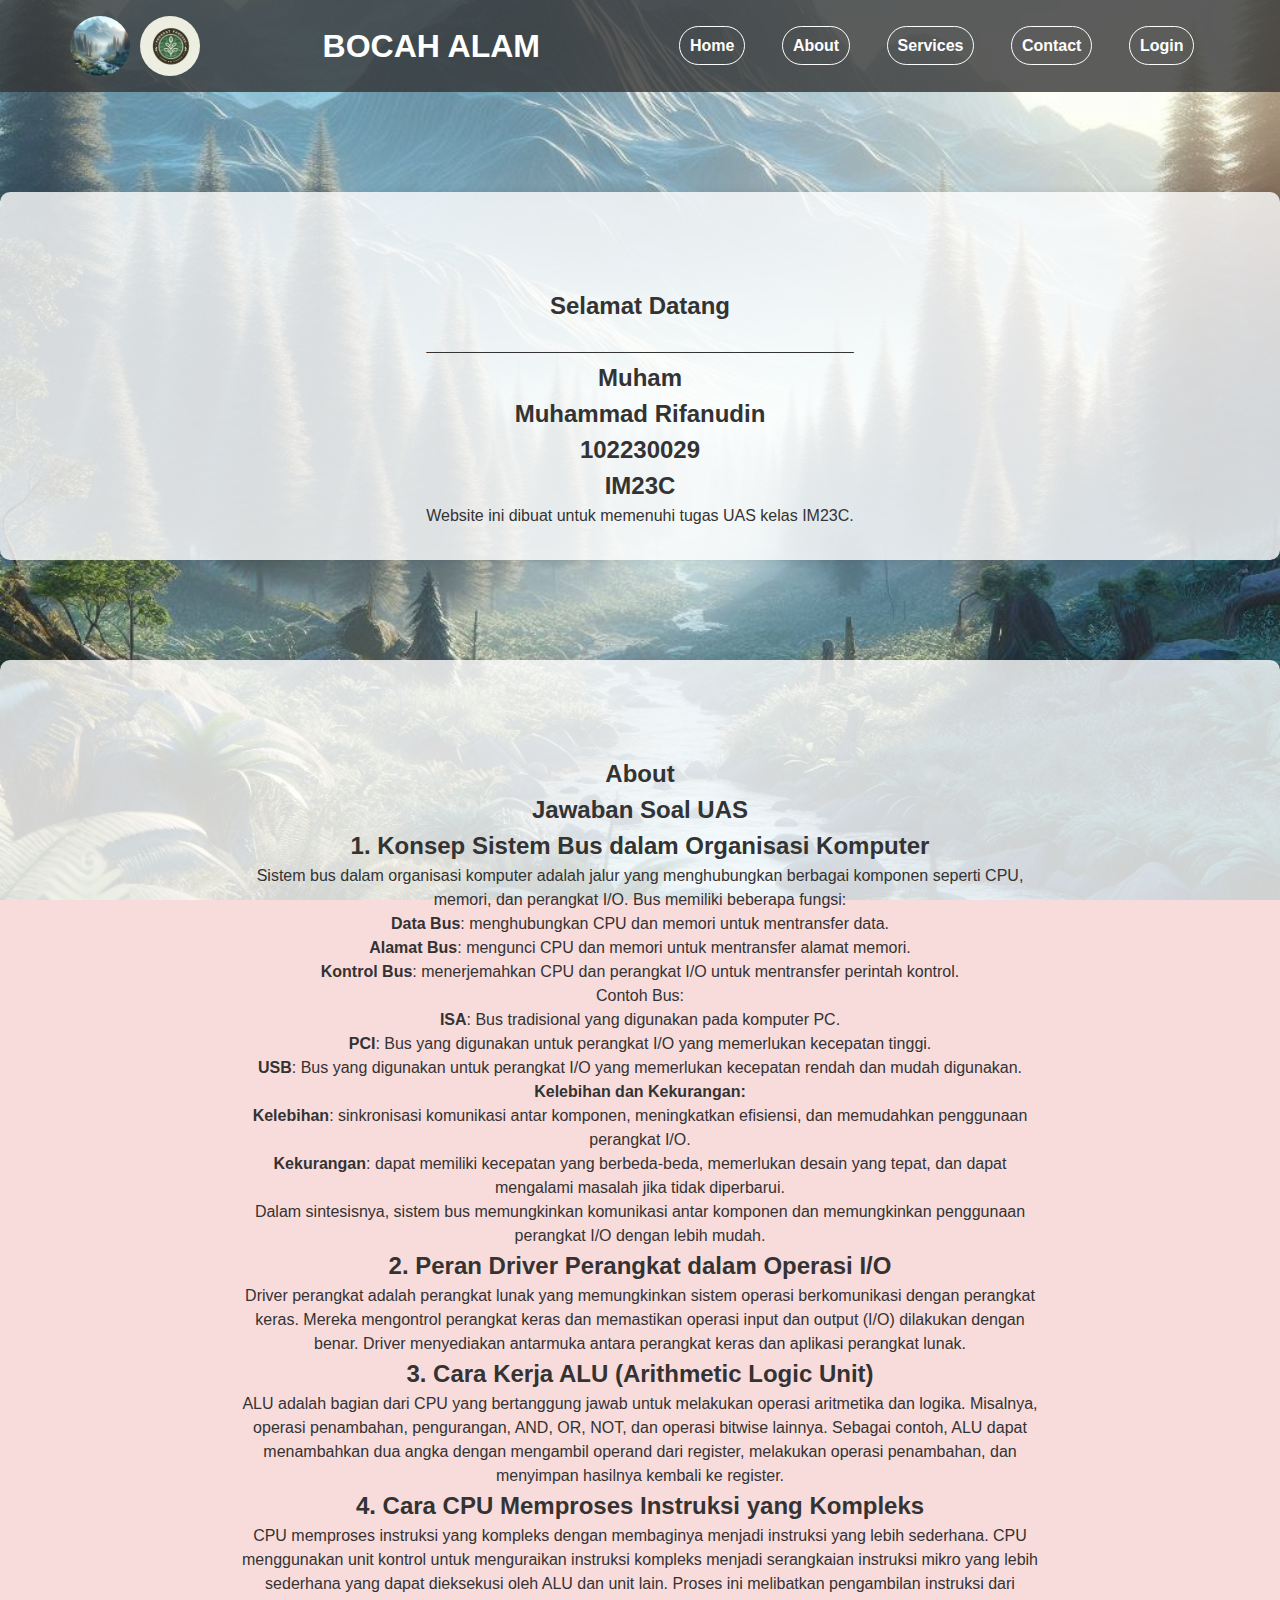
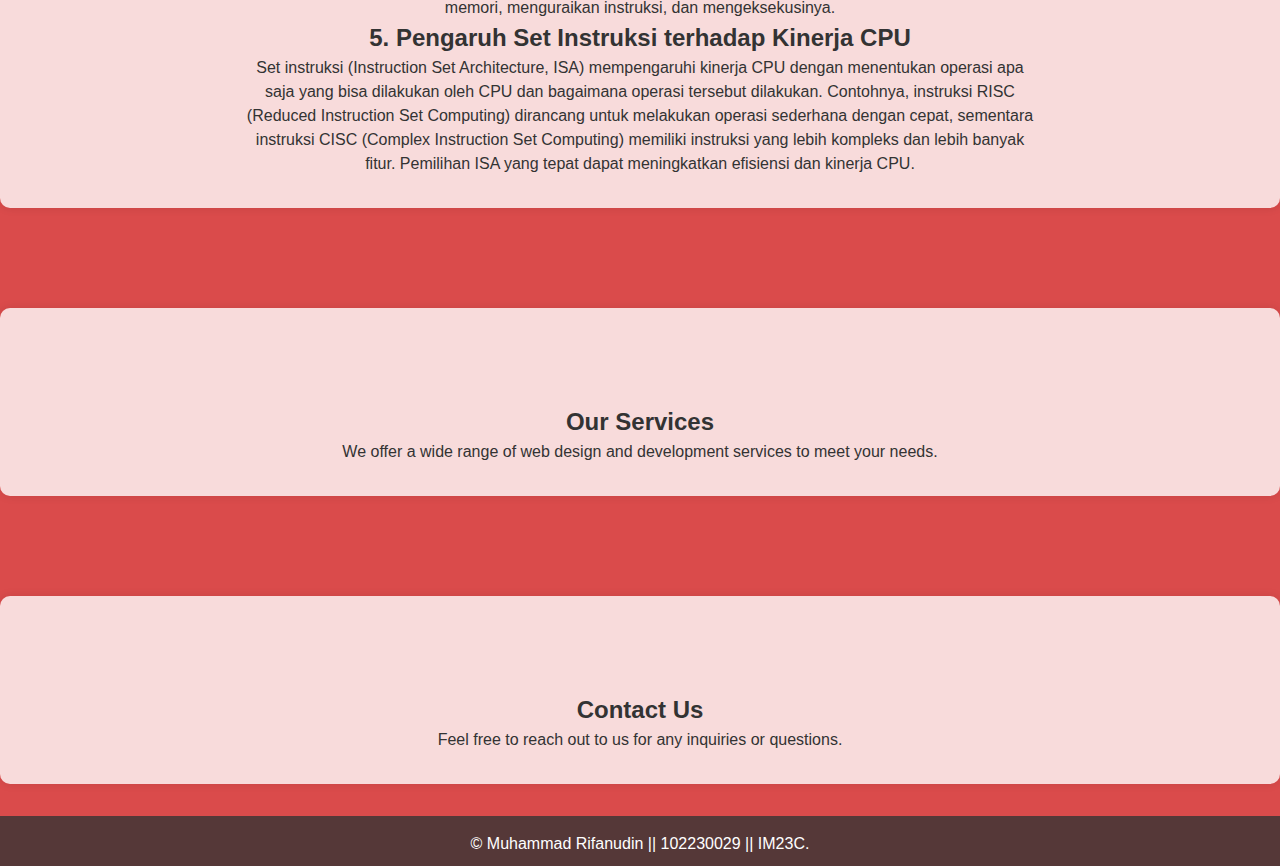
<file: index.html>
<!DOCTYPE html>
<html lang="id">
<head>
    <meta charset="UTF-5">
    <meta name="viewport" content="width=device-width">
    <title>BOCAH ALAM</title>
    <link rel="stylesheet" href="styles.css">
</head>
<body>
    <header>
        <div class="logo">
            <img src="123.jpeg" alt="">
            <img src="111.jpeg">
        </div>
        <h1>BOCAH ALAM</h1>
        <nav>
            <ul>
                <li><a href="#home">Home</a></li>
                <li><a href="#about">About</a></li>
                <li><a href="#services">Services</a></li>
                <li><a href="#contact">Contact</a></li>
                <li><a href="login.html">Login</a></li>
            </ul>
        </nav>
    </header>
    <section id="home">
        <div class="content">
            <h2>Selamat Datang</h2>
            <h2>________________________________</h2>
            <h2>Muham</h2>
            <h2>Muhammad Rifanudin</h2>
            <h2>102230029</h2>
            <h2>IM23C</h2>
            <p>Website ini dibuat untuk memenuhi tugas UAS kelas IM23C.</p>
        </div>
    </section>
    <section id="about">
        <div class="content">
            <h2>About</h2>
            <h2>Jawaban Soal UAS</h2>
            <h2>1. Konsep Sistem Bus dalam Organisasi Komputer</h2>
                <p>Sistem bus dalam organisasi komputer adalah jalur yang menghubungkan berbagai komponen seperti CPU, memori, dan perangkat I/O. Bus memiliki beberapa fungsi:</p>
                <ul>
                    <li><strong>Data Bus</strong>: menghubungkan CPU dan memori untuk mentransfer data.</li>
                    <li><strong>Alamat Bus</strong>: mengunci CPU dan memori untuk mentransfer alamat memori.</li>
                    <li><strong>Kontrol Bus</strong>: menerjemahkan CPU dan perangkat I/O untuk mentransfer perintah kontrol.</li>
                </ul>
            
                <p>Contoh Bus:</p>
                <ul>
                    <li><strong>ISA</strong>: Bus tradisional yang digunakan pada komputer PC.</li>
                    <li><strong>PCI</strong>: Bus yang digunakan untuk perangkat I/O yang memerlukan kecepatan tinggi.</li>
                    <li><strong>USB</strong>: Bus yang digunakan untuk perangkat I/O yang memerlukan kecepatan rendah dan mudah digunakan.</li>
                </ul>
                <p><strong>Kelebihan dan Kekurangan:</strong></p>
            <ul>
                <li><strong>Kelebihan</strong>: sinkronisasi komunikasi antar komponen, meningkatkan efisiensi, dan memudahkan penggunaan perangkat I/O.</li>
                <li><strong>Kekurangan</strong>: dapat memiliki kecepatan yang berbeda-beda, memerlukan desain yang tepat, dan dapat mengalami masalah jika tidak diperbarui.</li>
            </ul>
            <p>Dalam sintesisnya, sistem bus memungkinkan komunikasi antar komponen dan memungkinkan penggunaan perangkat I/O dengan lebih mudah.</p>

            <h2>2. Peran Driver Perangkat dalam Operasi I/O</h2>
            <p>Driver perangkat adalah perangkat lunak yang memungkinkan sistem operasi berkomunikasi dengan perangkat keras. Mereka mengontrol perangkat keras dan memastikan operasi input dan output (I/O) dilakukan dengan benar. Driver menyediakan antarmuka antara perangkat keras dan aplikasi perangkat lunak.</p>
    
            <h2>3. Cara Kerja ALU (Arithmetic Logic Unit)</h2>
            <p>ALU adalah bagian dari CPU yang bertanggung jawab untuk melakukan operasi aritmetika dan logika. Misalnya, operasi penambahan, pengurangan, AND, OR, NOT, dan operasi bitwise lainnya. Sebagai contoh, ALU dapat menambahkan dua angka dengan mengambil operand dari register, melakukan operasi penambahan, dan menyimpan hasilnya kembali ke register.</p>
    
            <h2>4. Cara CPU Memproses Instruksi yang Kompleks</h2>
            <p>CPU memproses instruksi yang kompleks dengan membaginya menjadi instruksi yang lebih sederhana. CPU menggunakan unit kontrol untuk menguraikan instruksi kompleks menjadi serangkaian instruksi mikro yang lebih sederhana yang dapat dieksekusi oleh ALU dan unit lain. Proses ini melibatkan pengambilan instruksi dari memori, menguraikan instruksi, dan mengeksekusinya.</p>
    
            <h2>5. Pengaruh Set Instruksi terhadap Kinerja CPU</h2>
            <p>Set instruksi (Instruction Set Architecture, ISA) mempengaruhi kinerja CPU dengan menentukan operasi apa saja yang bisa dilakukan oleh CPU dan bagaimana operasi tersebut dilakukan. Contohnya, instruksi RISC (Reduced Instruction Set Computing) dirancang untuk melakukan operasi sederhana dengan cepat, sementara instruksi CISC (Complex Instruction Set Computing) memiliki instruksi yang lebih kompleks dan lebih banyak fitur. Pemilihan ISA yang tepat dapat meningkatkan efisiensi dan kinerja CPU.</p>
        </footer>
        </div>
    </section>    
    <section id="services">
        <div class="content">
            <h2>Our Services</h2>
            <p>We offer a wide range of web design and development services to meet your needs.</p>
        </div>
    </section>
    <section id="contact">
        <div class="content">
            <h2>Contact Us</h2>
            <p>Feel free to reach out to us for any inquiries or questions.</p>
        </div>
    </section>
    <footer>
        <p>&copy; Muhammad Rifanudin || 102230029 || IM23C.</p>
    </footer>
<body>
</html>
</file>
<file: styles.css>
* {
    margin: 0;
    padding: 0;
    box-sizing: border-box;
    font-family: 'Arial', sans-serif;
}

ul li {
    list-style-type: none;
}
body {
    background-color: #da4b4b;
    color: #333;
    line-height: 1.5;
    background-image: url('123.jpeg');
    background-size: cover;
    background-attachment: fixed;
    background-position: center;
}

header {
    background: rgba(51, 51, 51, 0.8);
    color: #fff;
    padding: 1rem;
    text-align: center;
    width: 100%;
    top: 0;
    display: flex;
    justify-content: space-around;
    align-items: center;

}
.logo {
    height: 60px;
    display: flex;
    gap: 10px;
}
.logo img {
    width: 60px;
    height: 60px;
    vertical-align: middle;
    display: block;
    margin: auto;
    background-image: url('111.jpeg');
    background-size: cover;
    background-attachment: fixed;
    background-position: center;
    border-radius: 50%;
}

header h1 {
    display: inline-block;
    margin: 0 1rem;
    vertical-align: middle;
    display: block;
}

nav ul {
    list-style: none;
    padding: 0;
}

nav ul li {
    display: inline;
    margin: 0 1rem;
    border: solid 1px white;
    padding: 10px;
    border-radius: 50px;
}

nav ul li a {
    color: #fff;
    text-decoration: aqua;
    font-weight: bold;
}

nav ul li a i {
    margin-right: 0.5rem;
}

nav ul li a:hover {
    text-decoration: underline;
}

section {
    padding: 6rem 1rem 2rem 1rem;
    margin: 2rem 0;
    background: rgba(255, 255, 255, 0.8);
    box-shadow: 0 0 10px rgba(0, 0, 0, 0.1);
    border-radius: 10px;
    margin-top: 100px;
}

.content {
    max-width: 800px;
    margin: 0 auto;
    text-align: center;
}

footer {
    background: rgba(51, 51, 51, 0.8);
    color: #fff;
    text-align: center;
    padding: 1rem;
    margin-top: 1rem;
    width: 100%;
    height: 50px;
    bottom: 0;
    overflow: hidden; 
}

.login-container {
    display: flex;
    justify-content: center;
    align-items: center;
    height: 100vh;
    background-color: rgba(0, 0, 0, 0.5);
}

.login-box {
    background: rgba(255, 255, 255, 0.9);
    padding: 2rem;
    box-shadow: 0 0 10px rgba(0, 0, 0, 0.1);
    text-align: center;
    max-width: 400px;
    width: 100%;
    border-radius: 10px;
}

.login-box .logo img {
    width: 100px;
    height: auto;
}

.login-box h2 {
    margin-bottom: 5rem;
}

.input-group {
    margin-bottom: 1.5rem;
    text-align: left;
}

.input-group label {
    display: block;
    margin-bottom: 0.5rem;
    font-size: 1rem;
    font-weight: bold;
}

.input-group label i {
    margin-right: 0.5rem;
}

.input-group input {
    width: 100%;
    padding: 0.5rem;
    border: 1px solid #ccc;
    border-radius: 5px;
}

button {
    background: #4CAF50;
    color: #fff;
    padding: 0.75rem 1.5rem;
    border: none;
    border-radius: 5px;
    cursor: pointer;
    font-size: 1rem;
    transition: background 0.3s;
    display: flex;
    align-items: center;
    justify-content: center;
}

button i {
    margin-right: 0.5rem;
}

button:hover {
    background: #45a049;
}
</file>
